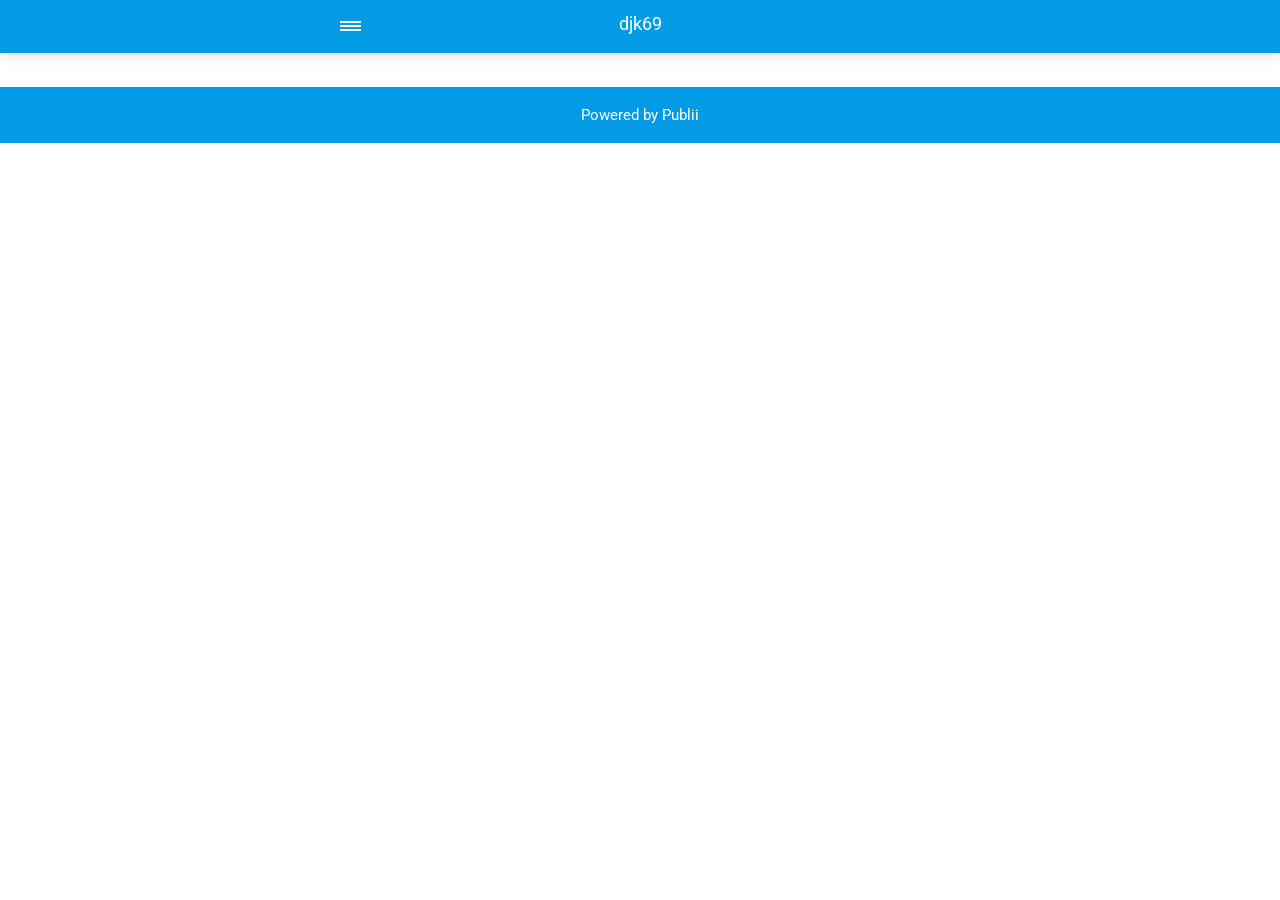
<file: amp/index.html>
<!doctype html><html amp lang="en"><head><meta charset="utf-8"><title>My blog - djk69</title><meta name="robots" content="index, follow"><link rel="canonical" href="https://djk69.github.io/"><meta name="viewport" content="width=device-width,minimum-scale=1,initial-scale=1"><link href="https://fonts.googleapis.com/css?family=Roboto:400,700" rel="stylesheet" type="text/css"><script async custom-element="amp-sidebar" src="https://cdn.ampproject.org/v0/amp-sidebar-0.1.js"></script><script type="application/ld+json">{"@context":"http://schema.org","@type":"Organization","name":"David Keane","url":"https://djk69.github.io/amp"}</script><style amp-custom="">body,
		div,
		dl,
		dt,
		dd,
		ul,
		ol,
		li,
		h1,
		h2,
		h3,
		h4,
		h5,
		h6,
		pre,
		figure,
		form,
		fieldset,
		p,
		blockquote,
		th,
		td {
			margin: 0;
			padding: 0;
		}
		body {
			font-family: 'Roboto', sans-serif;
			font-size: 1.1rem;
			font-weight: 400;
			line-height: 1.6;
			background: #fff;
			color: #000000;

		}
		a,
		a:visited {
			color: #039be5;
			text-decoration: none;
			outline: none;
		}
		a:hover,
		a:active,
		a:focus {
			color: #000;
		}
		li {
			list-style: none;
		}
		b,
		strong {
			font-weight: 700;
		}
		blockquote,
		p,
		ul,
		ol,
		dl,
		table {
			margin-top: 1.6rem;
		}
		h1,
		h2,
		h3,
		h4,
		h5,
		h6 {
			color: #000000;
			letter-spacing: -0.03rem;
			line-height: 1.2;
			margin-top: 2.93333rem;
		}

		h1 {
			font-size: 1.56621rem;

		}

		h2 {
			font-size: 1.39219rem;
		}

		h3 {
			font-size: 1.2375rem;
		}

		h4 {
			font-size: 1.1rem;
		}

		h5 {
			font-size: 0.97778rem;
		}

		h6 {
			font-size: 0.86914rem;
		}
		h1+p,
		h2+p,
		h3+p,
		h4+p,
		h5+p,
		h6+p {
			margin-top: 0.8rem;
		}
		h1 > sup {
			color: #777777;
			font-size: 0.95rem;
            font-weight: 400;
		}
		blockquote {
			border-left: 0.2rem solid #039be5;
			color: #039be5;
			padding: 0.8rem 0 0.8rem 1.86667rem;
		}
		blockquote cite {
			color: #111111;
			display: block;
			font-size: 0.9rem;
			margin-top: 0.8rem;
		}
		blockquote cite:before {
			content: "- ";
		}
		ul {
			margin-left: 1rem;
		}
		ul>li {
			list-style-position: outside;
			padding-left: 1rem;
		}
		ol {
			margin-left: 0;
		}
		ol>li {
			counter-increment: step-counter;
			position: relative;
			padding-left: 2rem;
		}
		ol>li:before {
			content: counter(step-counter) ".";
			color: #111111;
			left: 0;
			position: absolute;
		}
		dl dt {
			font-weight: 400;
		}
		pre {
			margin: 1.6rem 0 0;
			padding: 1.6rem 3.2rem;
			white-space: pre-wrap;
			word-wrap: break-word;
		}
		code,
		pre {
			background-color: #f6f6f6;
			font-family: "Monaco", "Courier New", monospace;
		}
		table {
			border-collapse: collapse;
			border-spacing: 0;
			display: block;
			max-width: 100%;
			overflow-x: auto;
			vertical-align: top;
			text-align: left;
			white-space: nowrap;
		}
		table th {
			border-bottom: 2px solid #dedede;
			padding: 0.8rem 1.33333rem;
		}
		table tr:nth-child(2n) {
			background: #f3f3f3;
		}
		table td {
			padding: 0.8rem 1.33333rem;
		}
        figure {
            margin: 2rem 0 1rem 0;
        }
		figcaption {
			clear: both;
			color: #4d4d4d;
			font-style: italic;
			font-size: 0.7rem;
			margin: 0.8rem 0 0;
			text-align: center;
		}
		.wrap {
			max-width: 600px;
			margin: 0 auto;
			padding: 0 4%;
		}
		.navbar {
            background: #039be5;
            box-shadow: 0 0 12px 0 rgba(0, 0, 0, 0.2);
            line-height: 3;
            margin-bottom: 2.128rem;
            max-height: 4rem;
            padding: 0 4%;
        }
		.navbar>div {
			align-items: center;
			display: flex;
			justify-content: center;
			text-align: left;max-width: 600px;
			margin: 0 auto;
		}
		.navbar a {
			color: #fff;
			text-decoration: none;
		}
		.logo {
            display: block;
			line-height: 1;
			margin: 0 auto;
			height: 2rem;
            text-indent: -9999px;
            width: 240px;
		}
        .logo.logo-text {
            line-height: 1.6;
            text-align: center;
            text-indent: 0;
        }
		.navbar-sidebar-toggle {
			left: 0;
			position: relative;
			text-indent: -99999rem;
		}
		.navbar-sidebar-toggle:before {
            content: "";
            display: block;
			border-top: 0.375rem double #ffffff;
			border-bottom: 0.125rem solid #ffffff;
			height: 0.125rem;
			position: absolute;
			text-indent: 0;
			top: 50%;
			width: 1.3rem;
			transform: translate(0px, -50%);
		}
        amp-img {
            max-width: 100%;
        }
		amp-sidebar {
			background: #fff;
			width: 240px;
		}
		amp-sidebar li {
			color: #212121;
			font-size: 0.95rem;
            font-weight: 700;
			list-style: none;
			 padding: 0.532rem 1rem;
		}
		amp-sidebar a, amp-sidebar a:visited {
			border-left: 2px solid transparent;
            color: #212121;
		}
		amp-sidebar ul ul {
			margin: 1rem 0 0;
		}
		amp-sidebar li li { font-weight: 400;
			 padding: 0.266rem 0 0.266rem 1rem;
		}
		.hero {
			margin-bottom: 2.93333rem;
		}
		article  {
			margin-bottom: 4rem;
		}
		article > header {
			color: #777777;
			font-size: 0.95rem;
			margin-bottom: 1.866rem;
		}
		aside {
			margin: 1.6rem 0 1.866rem;
		}
		amp-social-share {
			border-radius: 50%;
			background-size: 70%;
            margin-right: 5px;
		}
		.pagination {
			border-top: 1px solid #ddd;
			display: flex;
			justify-content: space-between;
			align-items: baseline;
		}
		.pagination a {
			color: #000000;
			display: block;
			font-size: 0.95rem;
			font-weight: 700;
			line-height: 1;
			margin: 0 0 0.532rem;
			position: relative;
		}
		.pagination a + a {
            width: 50%;
            text-align: right;
        }
		.pagination-prev {
			padding: 0.8rem 0.8rem 0.8rem 1.6rem;
		}
		.pagination-next {
			padding: 0.8rem 1.6rem 0.8rem 0.8rem;
		}
		.pagination-next:before {
			content: "\2192";
			position: absolute;
			right: 0;
		}
		.pagination-prev:before {
			content: "\2190";
			position: absolute;
			left: 0;
		}
		.post-tag {
			font-size: 0.95rem;
			margin-bottom: 1.866rem;
		}
		.post-tag dt {
			float: left;
		}
		.post-tag dd {
			display: inline-block;
			list-style: none;
			margin: 0 0 0 0.266rem;
		}
		.post-tag dd>a:after {
			content: ", ";
		}
		.bottom {
			background: #039be5;
			color: #fff;
			font-size: 0.95rem;
			padding: 1rem 4%;
			text-align: center;
		}
        .author-avatar {
            margin: 1rem auto;
            width: 100px;
        }</style><style amp-boilerplate>body{-webkit-animation:-amp-start 8s steps(1,end) 0s 1 normal both;-moz-animation:-amp-start 8s steps(1,end) 0s 1 normal both;-ms-animation:-amp-start 8s steps(1,end) 0s 1 normal both;animation:-amp-start 8s steps(1,end) 0s 1 normal both}@-webkit-keyframes -amp-start{from{visibility:hidden}to{visibility:visible}}@-moz-keyframes -amp-start{from{visibility:hidden}to{visibility:visible}}@-ms-keyframes -amp-start{from{visibility:hidden}to{visibility:visible}}@-o-keyframes -amp-start{from{visibility:hidden}to{visibility:visible}}@keyframes -amp-start{from{visibility:hidden}to{visibility:visible}}</style><noscript><style amp-boilerplate>body{-webkit-animation:none;-moz-animation:none;-ms-animation:none;animation:none}</style></noscript><script async src="https://cdn.ampproject.org/v0.js"></script></head><body><nav class="navbar"><div><a on="tap:navbar-sidebar.toggle" class="navbar-sidebar-toggle" title="Menu">Menu</a> <a class="logo logo-text" href="https://djk69.github.io/amp">djk69</a></div></nav><main class="wrap"></main><footer class="bottom">Powered by Publii</footer><amp-sidebar id="navbar-sidebar" layout="nodisplay"><ul></ul></amp-sidebar></body></html>
</file>
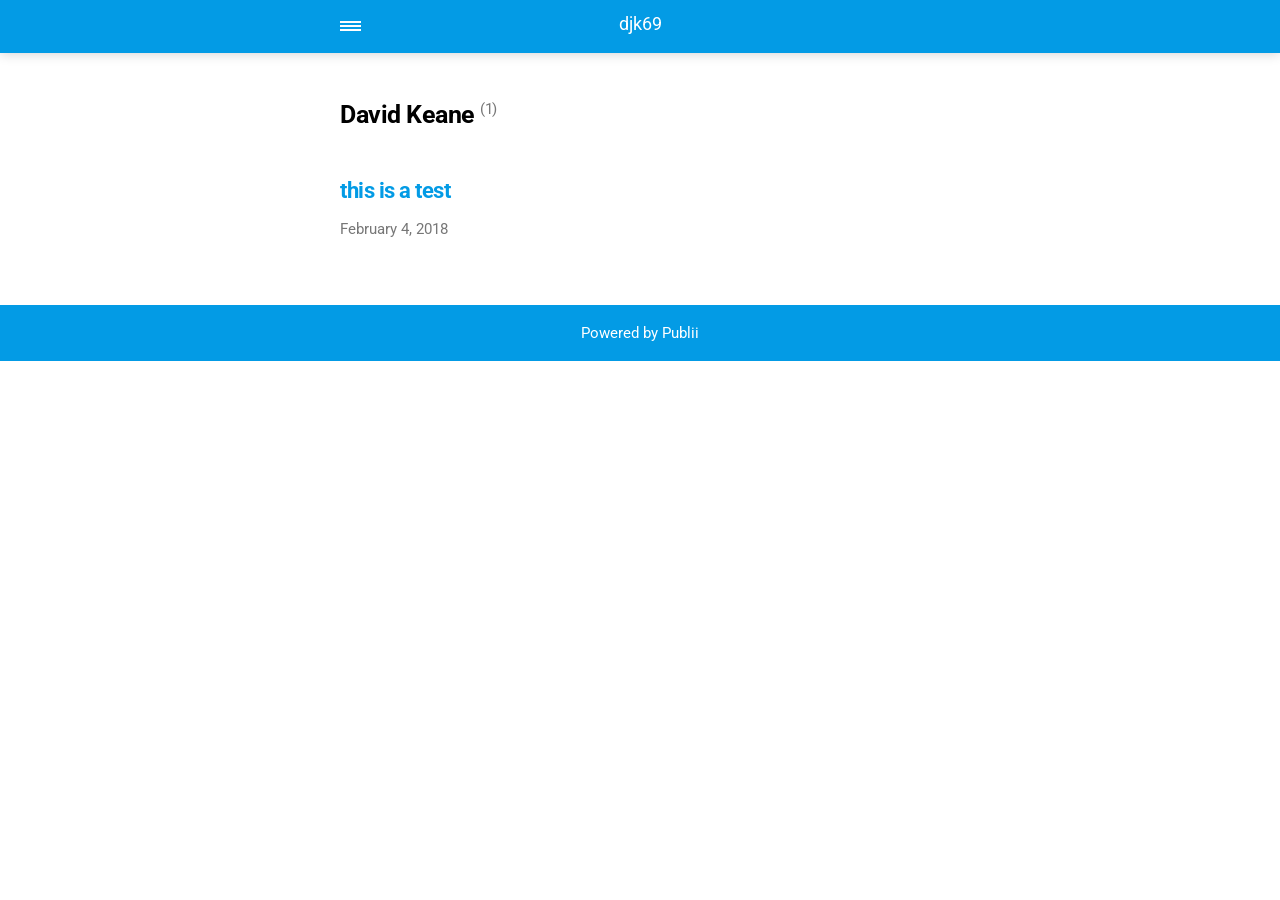
<file: amp/authors/david-keane/index.html>
<!doctype html><html amp lang="en"><head><meta charset="utf-8"><title>Author: David Keane - djk69</title><meta name="robots" content="noindex, follow"><link rel="canonical" href="https://djk69.github.io/authors/david-keane/"><meta name="viewport" content="width=device-width,minimum-scale=1,initial-scale=1"><link href="https://fonts.googleapis.com/css?family=Roboto:400,700" rel="stylesheet" type="text/css"><script async custom-element="amp-sidebar" src="https://cdn.ampproject.org/v0/amp-sidebar-0.1.js"></script><script type="application/ld+json">{"@context":"http://schema.org","@type":"Organization","name":"David Keane","url":"https://djk69.github.io/amp"}</script><style amp-custom="">body,
		div,
		dl,
		dt,
		dd,
		ul,
		ol,
		li,
		h1,
		h2,
		h3,
		h4,
		h5,
		h6,
		pre,
		figure,
		form,
		fieldset,
		p,
		blockquote,
		th,
		td {
			margin: 0;
			padding: 0;
		}
		body {
			font-family: 'Roboto', sans-serif;
			font-size: 1.1rem;
			font-weight: 400;
			line-height: 1.6;
			background: #fff;
			color: #000000;

		}
		a,
		a:visited {
			color: #039be5;
			text-decoration: none;
			outline: none;
		}
		a:hover,
		a:active,
		a:focus {
			color: #000;
		}
		li {
			list-style: none;
		}
		b,
		strong {
			font-weight: 700;
		}
		blockquote,
		p,
		ul,
		ol,
		dl,
		table {
			margin-top: 1.6rem;
		}
		h1,
		h2,
		h3,
		h4,
		h5,
		h6 {
			color: #000000;
			letter-spacing: -0.03rem;
			line-height: 1.2;
			margin-top: 2.93333rem;
		}

		h1 {
			font-size: 1.56621rem;

		}

		h2 {
			font-size: 1.39219rem;
		}

		h3 {
			font-size: 1.2375rem;
		}

		h4 {
			font-size: 1.1rem;
		}

		h5 {
			font-size: 0.97778rem;
		}

		h6 {
			font-size: 0.86914rem;
		}
		h1+p,
		h2+p,
		h3+p,
		h4+p,
		h5+p,
		h6+p {
			margin-top: 0.8rem;
		}
		h1 > sup {
			color: #777777;
			font-size: 0.95rem;
            font-weight: 400;
		}
		blockquote {
			border-left: 0.2rem solid #039be5;
			color: #039be5;
			padding: 0.8rem 0 0.8rem 1.86667rem;
		}
		blockquote cite {
			color: #111111;
			display: block;
			font-size: 0.9rem;
			margin-top: 0.8rem;
		}
		blockquote cite:before {
			content: "- ";
		}
		ul {
			margin-left: 1rem;
		}
		ul>li {
			list-style-position: outside;
			padding-left: 1rem;
		}
		ol {
			margin-left: 0;
		}
		ol>li {
			counter-increment: step-counter;
			position: relative;
			padding-left: 2rem;
		}
		ol>li:before {
			content: counter(step-counter) ".";
			color: #111111;
			left: 0;
			position: absolute;
		}
		dl dt {
			font-weight: 400;
		}
		pre {
			margin: 1.6rem 0 0;
			padding: 1.6rem 3.2rem;
			white-space: pre-wrap;
			word-wrap: break-word;
		}
		code,
		pre {
			background-color: #f6f6f6;
			font-family: "Monaco", "Courier New", monospace;
		}
		table {
			border-collapse: collapse;
			border-spacing: 0;
			display: block;
			max-width: 100%;
			overflow-x: auto;
			vertical-align: top;
			text-align: left;
			white-space: nowrap;
		}
		table th {
			border-bottom: 2px solid #dedede;
			padding: 0.8rem 1.33333rem;
		}
		table tr:nth-child(2n) {
			background: #f3f3f3;
		}
		table td {
			padding: 0.8rem 1.33333rem;
		}
        figure {
            margin: 2rem 0 1rem 0;
        }
		figcaption {
			clear: both;
			color: #4d4d4d;
			font-style: italic;
			font-size: 0.7rem;
			margin: 0.8rem 0 0;
			text-align: center;
		}
		.wrap {
			max-width: 600px;
			margin: 0 auto;
			padding: 0 4%;
		}
		.navbar {
            background: #039be5;
            box-shadow: 0 0 12px 0 rgba(0, 0, 0, 0.2);
            line-height: 3;
            margin-bottom: 2.128rem;
            max-height: 4rem;
            padding: 0 4%;
        }
		.navbar>div {
			align-items: center;
			display: flex;
			justify-content: center;
			text-align: left;max-width: 600px;
			margin: 0 auto;
		}
		.navbar a {
			color: #fff;
			text-decoration: none;
		}
		.logo {
            display: block;
			line-height: 1;
			margin: 0 auto;
			height: 2rem;
            text-indent: -9999px;
            width: 240px;
		}
        .logo.logo-text {
            line-height: 1.6;
            text-align: center;
            text-indent: 0;
        }
		.navbar-sidebar-toggle {
			left: 0;
			position: relative;
			text-indent: -99999rem;
		}
		.navbar-sidebar-toggle:before {
            content: "";
            display: block;
			border-top: 0.375rem double #ffffff;
			border-bottom: 0.125rem solid #ffffff;
			height: 0.125rem;
			position: absolute;
			text-indent: 0;
			top: 50%;
			width: 1.3rem;
			transform: translate(0px, -50%);
		}
        amp-img {
            max-width: 100%;
        }
		amp-sidebar {
			background: #fff;
			width: 240px;
		}
		amp-sidebar li {
			color: #212121;
			font-size: 0.95rem;
            font-weight: 700;
			list-style: none;
			 padding: 0.532rem 1rem;
		}
		amp-sidebar a, amp-sidebar a:visited {
			border-left: 2px solid transparent;
            color: #212121;
		}
		amp-sidebar ul ul {
			margin: 1rem 0 0;
		}
		amp-sidebar li li { font-weight: 400;
			 padding: 0.266rem 0 0.266rem 1rem;
		}
		.hero {
			margin-bottom: 2.93333rem;
		}
		article  {
			margin-bottom: 4rem;
		}
		article > header {
			color: #777777;
			font-size: 0.95rem;
			margin-bottom: 1.866rem;
		}
		aside {
			margin: 1.6rem 0 1.866rem;
		}
		amp-social-share {
			border-radius: 50%;
			background-size: 70%;
            margin-right: 5px;
		}
		.pagination {
			border-top: 1px solid #ddd;
			display: flex;
			justify-content: space-between;
			align-items: baseline;
		}
		.pagination a {
			color: #000000;
			display: block;
			font-size: 0.95rem;
			font-weight: 700;
			line-height: 1;
			margin: 0 0 0.532rem;
			position: relative;
		}
		.pagination a + a {
            width: 50%;
            text-align: right;
        }
		.pagination-prev {
			padding: 0.8rem 0.8rem 0.8rem 1.6rem;
		}
		.pagination-next {
			padding: 0.8rem 1.6rem 0.8rem 0.8rem;
		}
		.pagination-next:before {
			content: "\2192";
			position: absolute;
			right: 0;
		}
		.pagination-prev:before {
			content: "\2190";
			position: absolute;
			left: 0;
		}
		.post-tag {
			font-size: 0.95rem;
			margin-bottom: 1.866rem;
		}
		.post-tag dt {
			float: left;
		}
		.post-tag dd {
			display: inline-block;
			list-style: none;
			margin: 0 0 0 0.266rem;
		}
		.post-tag dd>a:after {
			content: ", ";
		}
		.bottom {
			background: #039be5;
			color: #fff;
			font-size: 0.95rem;
			padding: 1rem 4%;
			text-align: center;
		}
        .author-avatar {
            margin: 1rem auto;
            width: 100px;
        }</style><style amp-boilerplate>body{-webkit-animation:-amp-start 8s steps(1,end) 0s 1 normal both;-moz-animation:-amp-start 8s steps(1,end) 0s 1 normal both;-ms-animation:-amp-start 8s steps(1,end) 0s 1 normal both;animation:-amp-start 8s steps(1,end) 0s 1 normal both}@-webkit-keyframes -amp-start{from{visibility:hidden}to{visibility:visible}}@-moz-keyframes -amp-start{from{visibility:hidden}to{visibility:visible}}@-ms-keyframes -amp-start{from{visibility:hidden}to{visibility:visible}}@-o-keyframes -amp-start{from{visibility:hidden}to{visibility:visible}}@keyframes -amp-start{from{visibility:hidden}to{visibility:visible}}</style><noscript><style amp-boilerplate>body{-webkit-animation:none;-moz-animation:none;-ms-animation:none;animation:none}</style></noscript><script async src="https://cdn.ampproject.org/v0.js"></script></head><body><nav class="navbar"><div><a on="tap:navbar-sidebar.toggle" class="navbar-sidebar-toggle" title="Menu">Menu</a> <a class="logo logo-text" href="https://djk69.github.io/amp">djk69</a></div></nav><main class="wrap"><section class="hero"><header class="author"><h1>David Keane <sup>(1)</sup></h1></header></section><article><header><h2><a href="https://djk69.github.io/amp/this-is-a-test.html">this is a test</a></h2><p><time datetime="2018-02-04T13:52">February 4, 2018</time></p></header><p></p></article></main><footer class="bottom">Powered by Publii</footer><amp-sidebar id="navbar-sidebar" layout="nodisplay"><ul></ul></amp-sidebar></body></html>
</file>
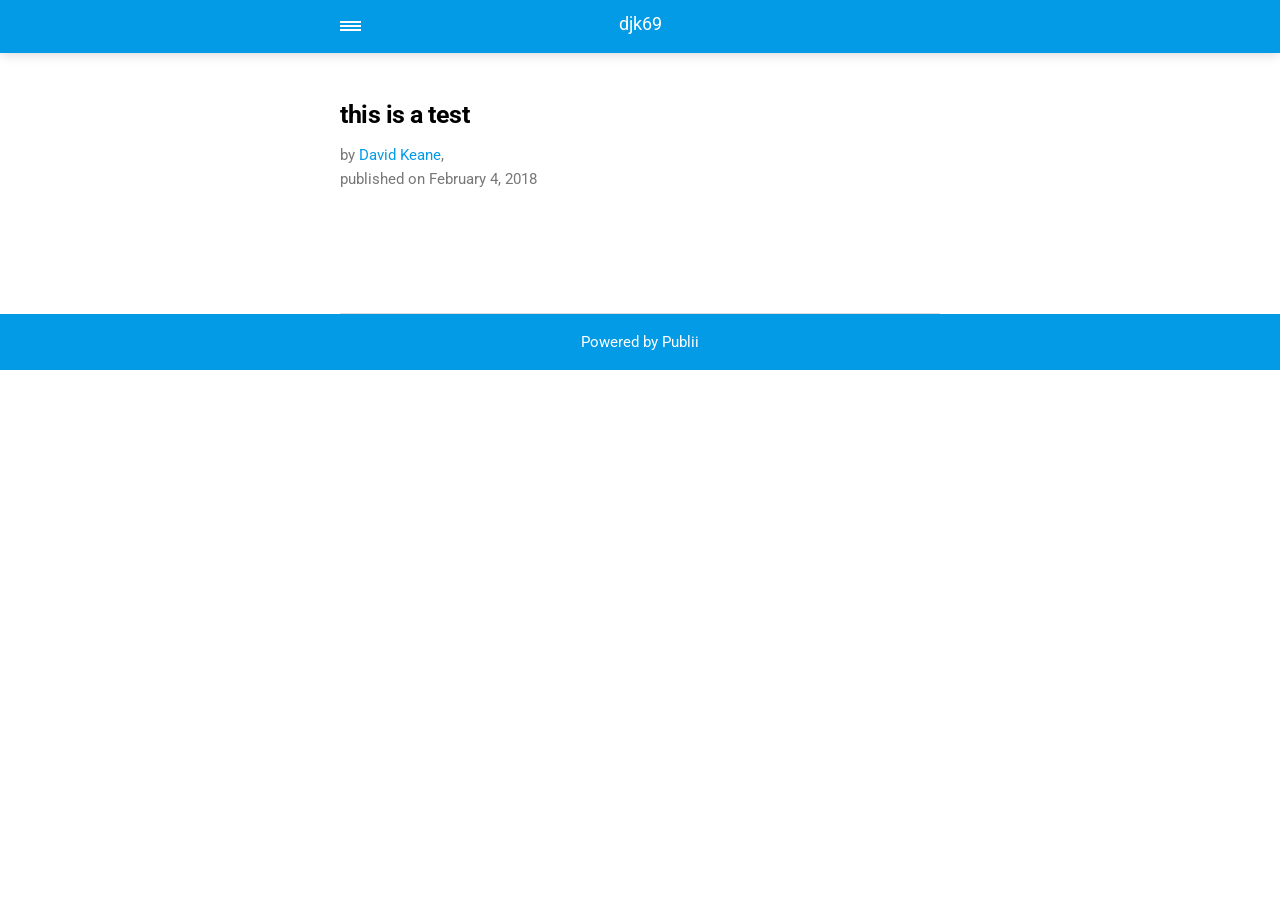
<file: amp/this-is-a-test.html>
<!doctype html><html amp lang="en"><head><meta charset="utf-8"><title>this is a test - djk69</title><meta name="robots" content="index, follow"><link rel="canonical" href="https://djk69.github.io/this-is-a-test.html"><meta name="viewport" content="width=device-width,minimum-scale=1,initial-scale=1"><link href="https://fonts.googleapis.com/css?family=Roboto:400,700" rel="stylesheet" type="text/css"><script async custom-element="amp-sidebar" src="https://cdn.ampproject.org/v0/amp-sidebar-0.1.js"></script><script async custom-element="amp-social-share" src="https://cdn.ampproject.org/v0/amp-social-share-0.1.js"></script><script type="application/ld+json">{"@context":"http://schema.org","@type":"Article","mainEntityOfPage":{"@type":"WebPage","@id":"https://djk69.github.io/amp/this-is-a-test.html"},"headline":"this is a test","datePublished":"2018-02-04T13:52","dateModified":"2018-02-04T13:52","description":"","author":{"@type":"Person","name":"David Keane"},"publisher":{"@type":"Organization","name":"David Keane"}}</script><style amp-custom="">body,
		div,
		dl,
		dt,
		dd,
		ul,
		ol,
		li,
		h1,
		h2,
		h3,
		h4,
		h5,
		h6,
		pre,
		figure,
		form,
		fieldset,
		p,
		blockquote,
		th,
		td {
			margin: 0;
			padding: 0;
		}
		body {
			font-family: 'Roboto', sans-serif;
			font-size: 1.1rem;
			font-weight: 400;
			line-height: 1.6;
			background: #fff;
			color: #000000;

		}
		a,
		a:visited {
			color: #039be5;
			text-decoration: none;
			outline: none;
		}
		a:hover,
		a:active,
		a:focus {
			color: #000;
		}
		li {
			list-style: none;
		}
		b,
		strong {
			font-weight: 700;
		}
		blockquote,
		p,
		ul,
		ol,
		dl,
		table {
			margin-top: 1.6rem;
		}
		h1,
		h2,
		h3,
		h4,
		h5,
		h6 {
			color: #000000;
			letter-spacing: -0.03rem;
			line-height: 1.2;
			margin-top: 2.93333rem;
		}

		h1 {
			font-size: 1.56621rem;

		}

		h2 {
			font-size: 1.39219rem;
		}

		h3 {
			font-size: 1.2375rem;
		}

		h4 {
			font-size: 1.1rem;
		}

		h5 {
			font-size: 0.97778rem;
		}

		h6 {
			font-size: 0.86914rem;
		}
		h1+p,
		h2+p,
		h3+p,
		h4+p,
		h5+p,
		h6+p {
			margin-top: 0.8rem;
		}
		h1 > sup {
			color: #777777;
			font-size: 0.95rem;
            font-weight: 400;
		}
		blockquote {
			border-left: 0.2rem solid #039be5;
			color: #039be5;
			padding: 0.8rem 0 0.8rem 1.86667rem;
		}
		blockquote cite {
			color: #111111;
			display: block;
			font-size: 0.9rem;
			margin-top: 0.8rem;
		}
		blockquote cite:before {
			content: "- ";
		}
		ul {
			margin-left: 1rem;
		}
		ul>li {
			list-style-position: outside;
			padding-left: 1rem;
		}
		ol {
			margin-left: 0;
		}
		ol>li {
			counter-increment: step-counter;
			position: relative;
			padding-left: 2rem;
		}
		ol>li:before {
			content: counter(step-counter) ".";
			color: #111111;
			left: 0;
			position: absolute;
		}
		dl dt {
			font-weight: 400;
		}
		pre {
			margin: 1.6rem 0 0;
			padding: 1.6rem 3.2rem;
			white-space: pre-wrap;
			word-wrap: break-word;
		}
		code,
		pre {
			background-color: #f6f6f6;
			font-family: "Monaco", "Courier New", monospace;
		}
		table {
			border-collapse: collapse;
			border-spacing: 0;
			display: block;
			max-width: 100%;
			overflow-x: auto;
			vertical-align: top;
			text-align: left;
			white-space: nowrap;
		}
		table th {
			border-bottom: 2px solid #dedede;
			padding: 0.8rem 1.33333rem;
		}
		table tr:nth-child(2n) {
			background: #f3f3f3;
		}
		table td {
			padding: 0.8rem 1.33333rem;
		}
        figure {
            margin: 2rem 0 1rem 0;
        }
		figcaption {
			clear: both;
			color: #4d4d4d;
			font-style: italic;
			font-size: 0.7rem;
			margin: 0.8rem 0 0;
			text-align: center;
		}
		.wrap {
			max-width: 600px;
			margin: 0 auto;
			padding: 0 4%;
		}
		.navbar {
            background: #039be5;
            box-shadow: 0 0 12px 0 rgba(0, 0, 0, 0.2);
            line-height: 3;
            margin-bottom: 2.128rem;
            max-height: 4rem;
            padding: 0 4%;
        }
		.navbar>div {
			align-items: center;
			display: flex;
			justify-content: center;
			text-align: left;max-width: 600px;
			margin: 0 auto;
		}
		.navbar a {
			color: #fff;
			text-decoration: none;
		}
		.logo {
            display: block;
			line-height: 1;
			margin: 0 auto;
			height: 2rem;
            text-indent: -9999px;
            width: 240px;
		}
        .logo.logo-text {
            line-height: 1.6;
            text-align: center;
            text-indent: 0;
        }
		.navbar-sidebar-toggle {
			left: 0;
			position: relative;
			text-indent: -99999rem;
		}
		.navbar-sidebar-toggle:before {
            content: "";
            display: block;
			border-top: 0.375rem double #ffffff;
			border-bottom: 0.125rem solid #ffffff;
			height: 0.125rem;
			position: absolute;
			text-indent: 0;
			top: 50%;
			width: 1.3rem;
			transform: translate(0px, -50%);
		}
        amp-img {
            max-width: 100%;
        }
		amp-sidebar {
			background: #fff;
			width: 240px;
		}
		amp-sidebar li {
			color: #212121;
			font-size: 0.95rem;
            font-weight: 700;
			list-style: none;
			 padding: 0.532rem 1rem;
		}
		amp-sidebar a, amp-sidebar a:visited {
			border-left: 2px solid transparent;
            color: #212121;
		}
		amp-sidebar ul ul {
			margin: 1rem 0 0;
		}
		amp-sidebar li li { font-weight: 400;
			 padding: 0.266rem 0 0.266rem 1rem;
		}
		.hero {
			margin-bottom: 2.93333rem;
		}
		article  {
			margin-bottom: 4rem;
		}
		article > header {
			color: #777777;
			font-size: 0.95rem;
			margin-bottom: 1.866rem;
		}
		aside {
			margin: 1.6rem 0 1.866rem;
		}
		amp-social-share {
			border-radius: 50%;
			background-size: 70%;
            margin-right: 5px;
		}
		.pagination {
			border-top: 1px solid #ddd;
			display: flex;
			justify-content: space-between;
			align-items: baseline;
		}
		.pagination a {
			color: #000000;
			display: block;
			font-size: 0.95rem;
			font-weight: 700;
			line-height: 1;
			margin: 0 0 0.532rem;
			position: relative;
		}
		.pagination a + a {
            width: 50%;
            text-align: right;
        }
		.pagination-prev {
			padding: 0.8rem 0.8rem 0.8rem 1.6rem;
		}
		.pagination-next {
			padding: 0.8rem 1.6rem 0.8rem 0.8rem;
		}
		.pagination-next:before {
			content: "\2192";
			position: absolute;
			right: 0;
		}
		.pagination-prev:before {
			content: "\2190";
			position: absolute;
			left: 0;
		}
		.post-tag {
			font-size: 0.95rem;
			margin-bottom: 1.866rem;
		}
		.post-tag dt {
			float: left;
		}
		.post-tag dd {
			display: inline-block;
			list-style: none;
			margin: 0 0 0 0.266rem;
		}
		.post-tag dd>a:after {
			content: ", ";
		}
		.bottom {
			background: #039be5;
			color: #fff;
			font-size: 0.95rem;
			padding: 1rem 4%;
			text-align: center;
		}
        .author-avatar {
            margin: 1rem auto;
            width: 100px;
        }</style><style amp-boilerplate>body{-webkit-animation:-amp-start 8s steps(1,end) 0s 1 normal both;-moz-animation:-amp-start 8s steps(1,end) 0s 1 normal both;-ms-animation:-amp-start 8s steps(1,end) 0s 1 normal both;animation:-amp-start 8s steps(1,end) 0s 1 normal both}@-webkit-keyframes -amp-start{from{visibility:hidden}to{visibility:visible}}@-moz-keyframes -amp-start{from{visibility:hidden}to{visibility:visible}}@-ms-keyframes -amp-start{from{visibility:hidden}to{visibility:visible}}@-o-keyframes -amp-start{from{visibility:hidden}to{visibility:visible}}@keyframes -amp-start{from{visibility:hidden}to{visibility:visible}}</style><noscript><style amp-boilerplate>body{-webkit-animation:none;-moz-animation:none;-ms-animation:none;animation:none}</style></noscript><script async src="https://cdn.ampproject.org/v0.js"></script></head><body><nav class="navbar"><div><a on="tap:navbar-sidebar.toggle" class="navbar-sidebar-toggle" title="Menu">Menu</a> <a class="logo logo-text" href="https://djk69.github.io/amp">djk69</a></div></nav><main class="wrap"><article class="post"><header><h1>this is a test</h1><p>by <a href="https://djk69.github.io/amp/authors/david-keane/" rel="nofollow" title="David Keane">David Keane</a>,<br>published on <time datetime="2018-02-04T13:52">February 4, 2018</time></p></header><aside><amp-social-share type="facebook" width="40" height="40" data-param-app_id="" data-param-text="this is a test" data-param-href="https://djk69.github.io/amp/this-is-a-test.html"></amp-social-share><amp-social-share type="twitter" width="40" height="40" data-param-text="c" data-param-url="https://djk69.github.io/amp/this-is-a-test.html"></amp-social-share><amp-social-share type="pinterest" width="40" height="40" data-param-url="https://djk69.github.io/amp/this-is-a-test.html"></amp-social-share></aside></article><nav class="pagination"></nav></main><footer class="bottom">Powered by Publii</footer><amp-sidebar id="navbar-sidebar" layout="nodisplay"><ul></ul></amp-sidebar></body></html>
</file>
